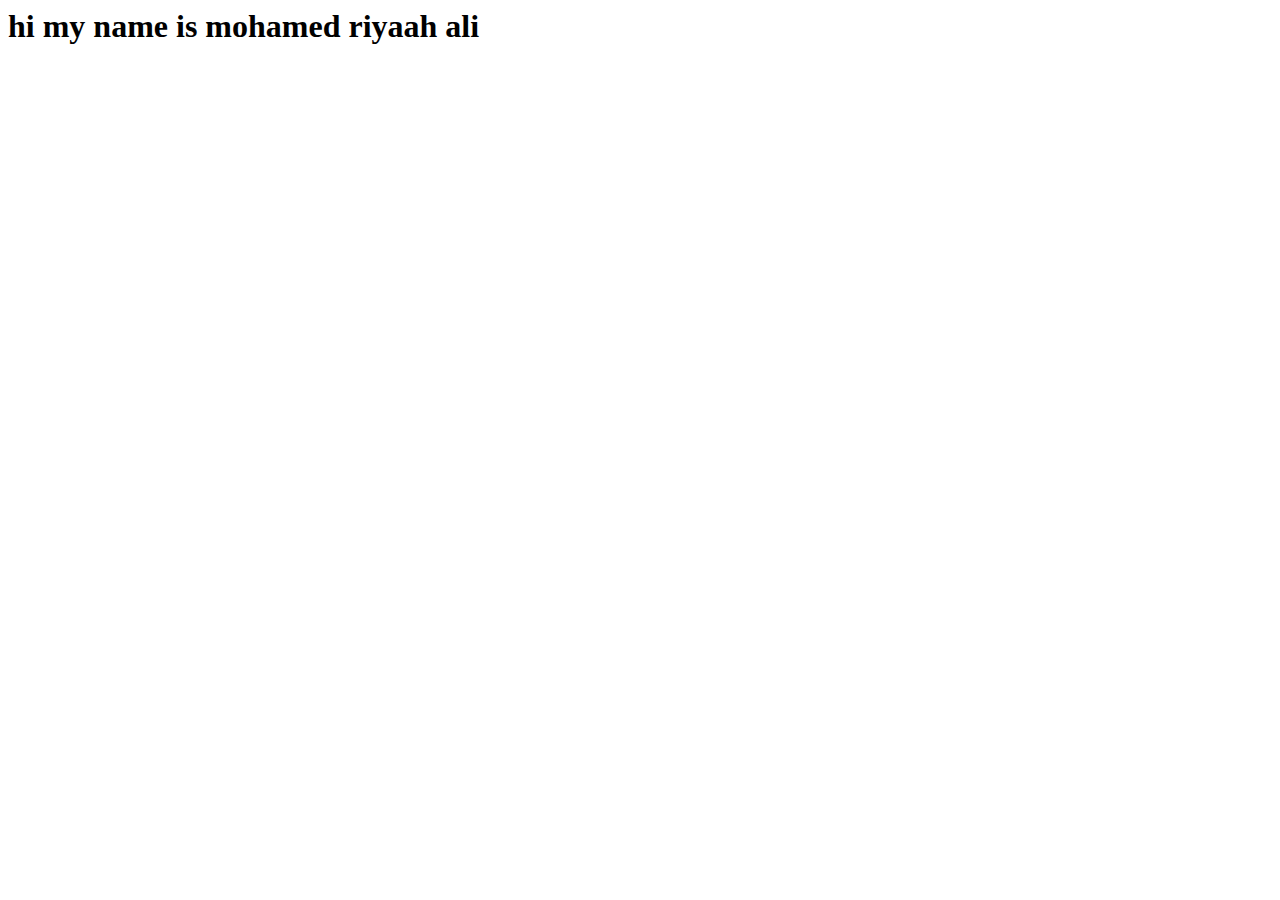
<file: my.html>
<html>
<head>
    <title>test</title>
    <style>
        @keyframes myname {
            0% {
                color: blue;
            }
            20% {
                color: blueviolet;
            }
            40%{
                color: brown;
            }
            60% {
                color: aquamarine;
            }
            80% {
                color: aqua;
            }
            100% {
                color: green;
            }
        }
        h1 {
            animation-name: myname;
            animation-duration: 5s;
            animation-iteration-count: infinite;
        }



    </style>
</head>
<body>
 <h1>hi my name is mohamed riyaah ali</h1>   










</body>
</html>
</file>
